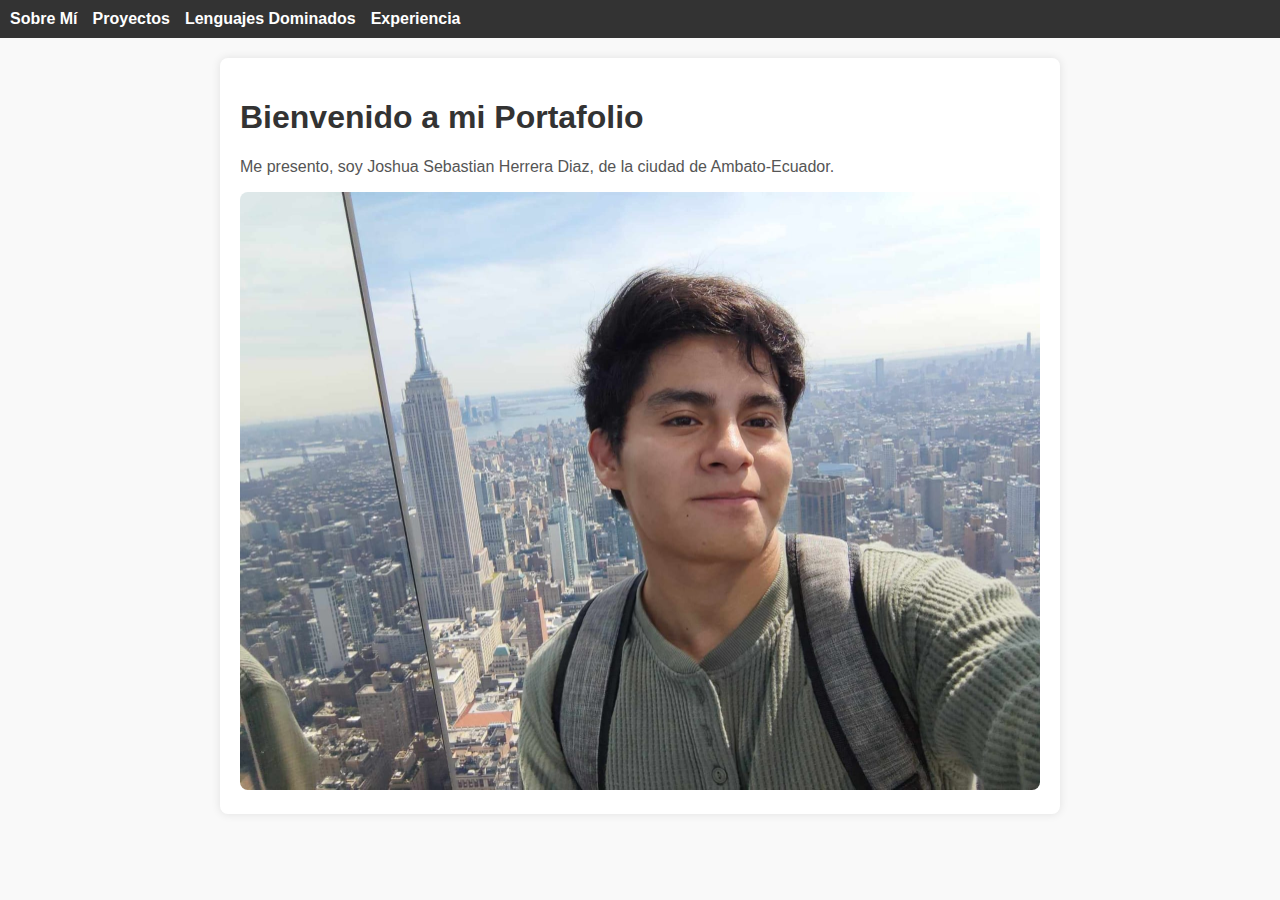
<file: index.html>
<!DOCTYPE html>
<html lang="es">
  <head>
    <meta charset="UTF-8" />
    <meta name="viewport" content="width=device-width, initial-scale=1.0" />
    <link rel="stylesheet" href="styles.css" />
    <title>Mi Portafolio</title>
  </head>
  <body>
    <!-- Navbar -->
    <nav>
      <ul>
        <li><a href="sobre_mi.html">Sobre Mí</a></li>
        <li><a href="proyectos.html">Proyectos</a></li>
        <li><a href="lenguajes.html">Lenguajes Dominados</a></li>
        <li><a href="experiencia.html">Experiencia</a></li>
      </ul>
    </nav>

    <div class="content">
      <h1>Bienvenido a mi Portafolio</h1>
      <p>
        Me presento, soy Joshua Sebastian Herrera Diaz, de la ciudad de
        Ambato-Ecuador.
      </p>
      <img src="images/joshua.jfif" alt="">
    </div>
  </body>
</html>
</file>
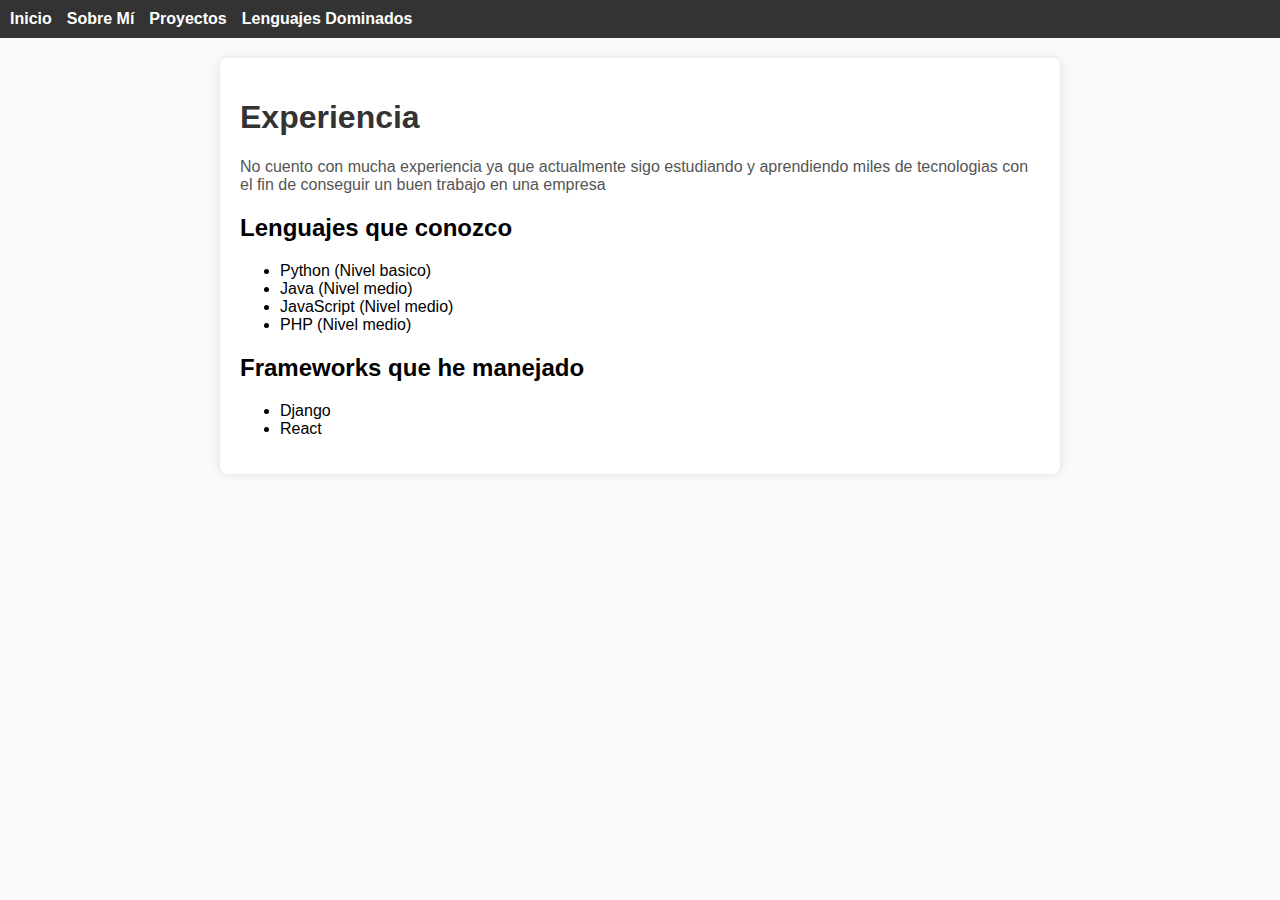
<file: experiencia.html>
<!DOCTYPE html>
<html lang="es">
<head>
    <meta charset="UTF-8">
    <meta name="viewport" content="width=device-width, initial-scale=1.0">
    <link rel="stylesheet" href="styles.css">
    <title>Experiencia</title>
</head>
<body>

    <!-- Navbar -->
    <nav>
        <ul>
            <li><a href="index.html">Inicio</a></li>
            <li><a href="sobre_mi.html">Sobre Mí</a></li>
            <li><a href="proyectos.html">Proyectos</a></li>
            <li><a href="lenguajes.html">Lenguajes Dominados</a></li>
        </ul>
    </nav>

    <div class="content">
        <h1>Experiencia</h1>
        <p>No cuento con mucha experiencia ya que actualmente sigo estudiando y aprendiendo miles de tecnologias con el fin de conseguir un buen trabajo en una empresa</p>
        <h2>Lenguajes que conozco</h2>
        <ul>
            <li>Python (Nivel basico)</li>
            <li>Java (Nivel medio)</li>
            <li>JavaScript (Nivel medio)</li>
            <li>PHP (Nivel medio)</li>
        </ul>
        <h2>Frameworks que he manejado</h2>
        <ul>
            <li>Django </li>
            <li>React</li>
        </ul>
    </div>

</body>
</html>
</file>
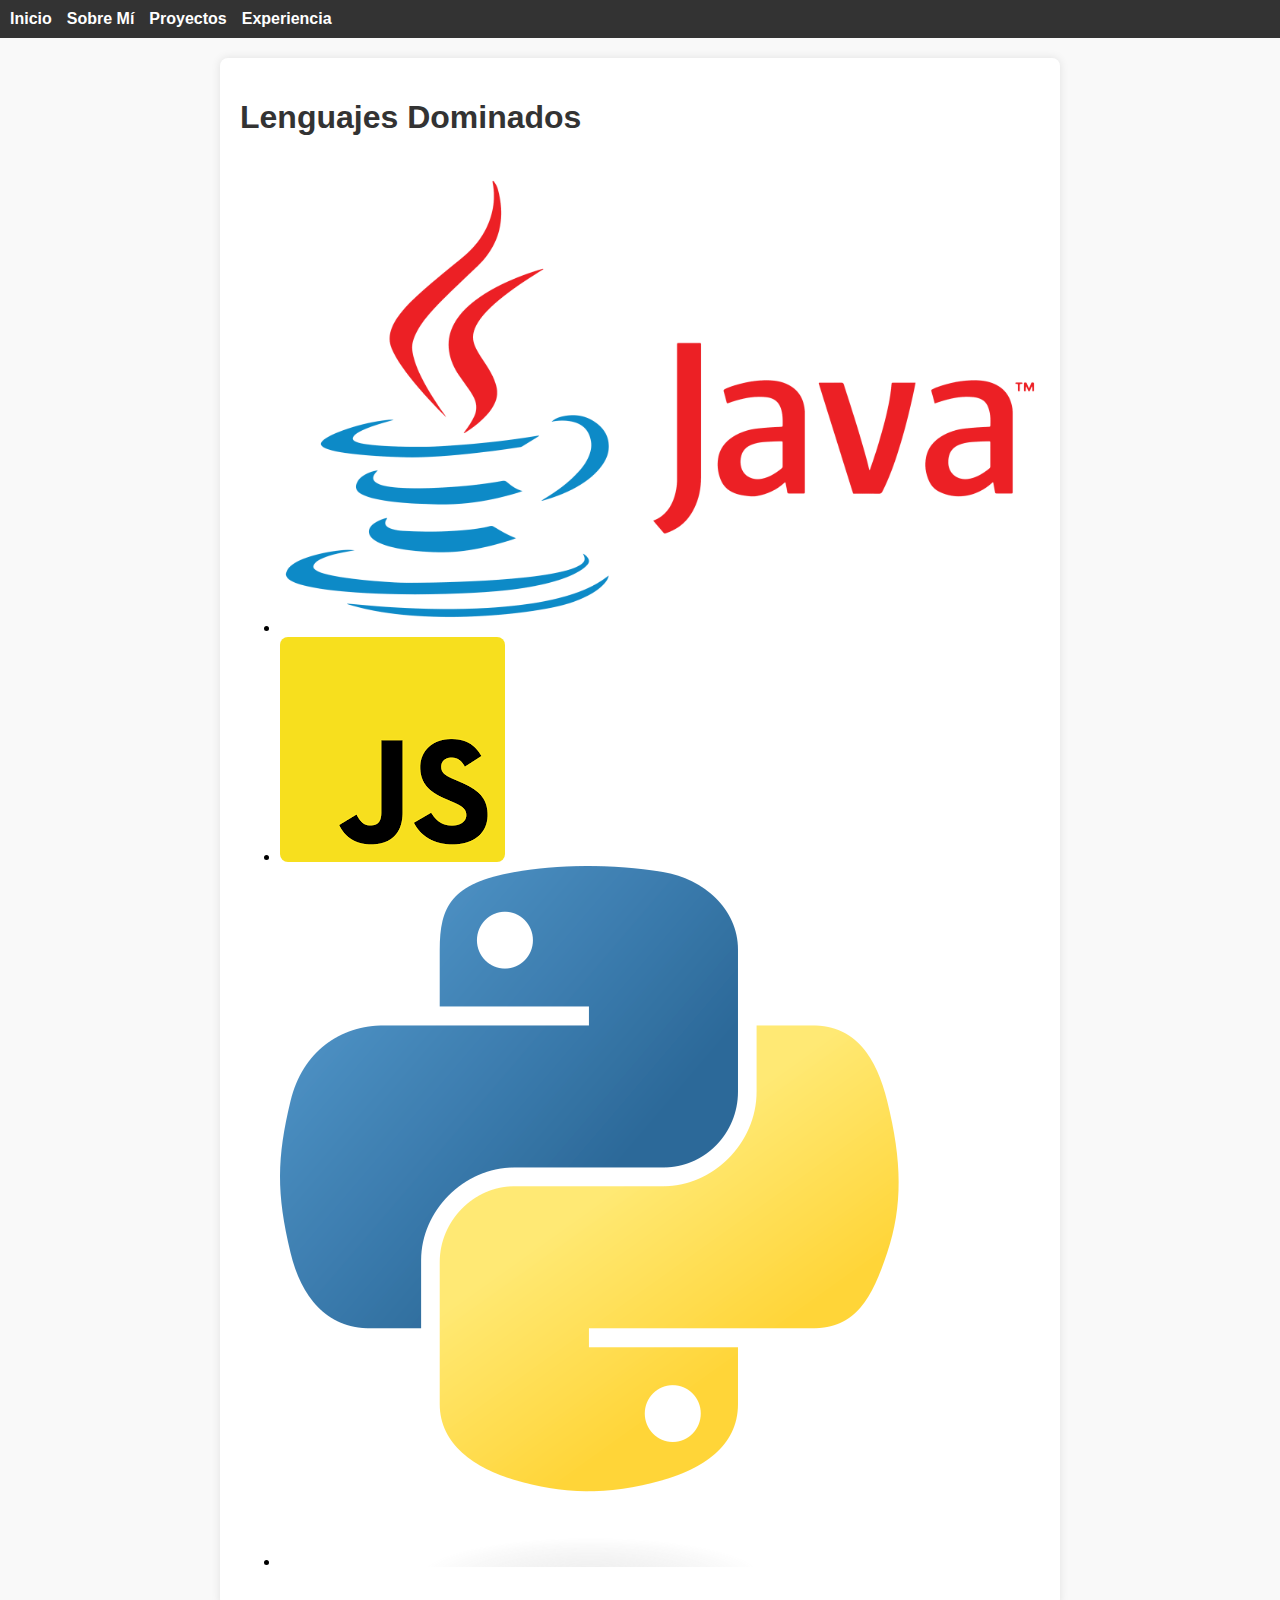
<file: lenguajes.html>
<!DOCTYPE html>
<html lang="es">
<head>
    <meta charset="UTF-8">
    <meta name="viewport" content="width=device-width, initial-scale=1.0">
    <link rel="stylesheet" href="styles.css">
    <title>Lenguajes Dominados</title>
</head>
<body>

    <!-- Navbar -->
    <nav>
        <ul>
            <li><a href="index.html">Inicio</a></li>
            <li><a href="sobre_mi.html">Sobre Mí</a></li>
            <li><a href="proyectos.html">Proyectos</a></li>
            <li><a href="experiencia.html">Experiencia</a></li>
        </ul>
    </nav>

    <div class="content">
        <h1>Lenguajes Dominados</h1>
        <ul>
            <li><img src="images/java.png" alt="java" class="lg"></li>
            <li><img src="images/js.png" alt="java" class="lg"></li>
            <li><img src="images/python.png" alt="java" class="lg"></li>
        </ul>
    </div>

</body>
</html>
</file>
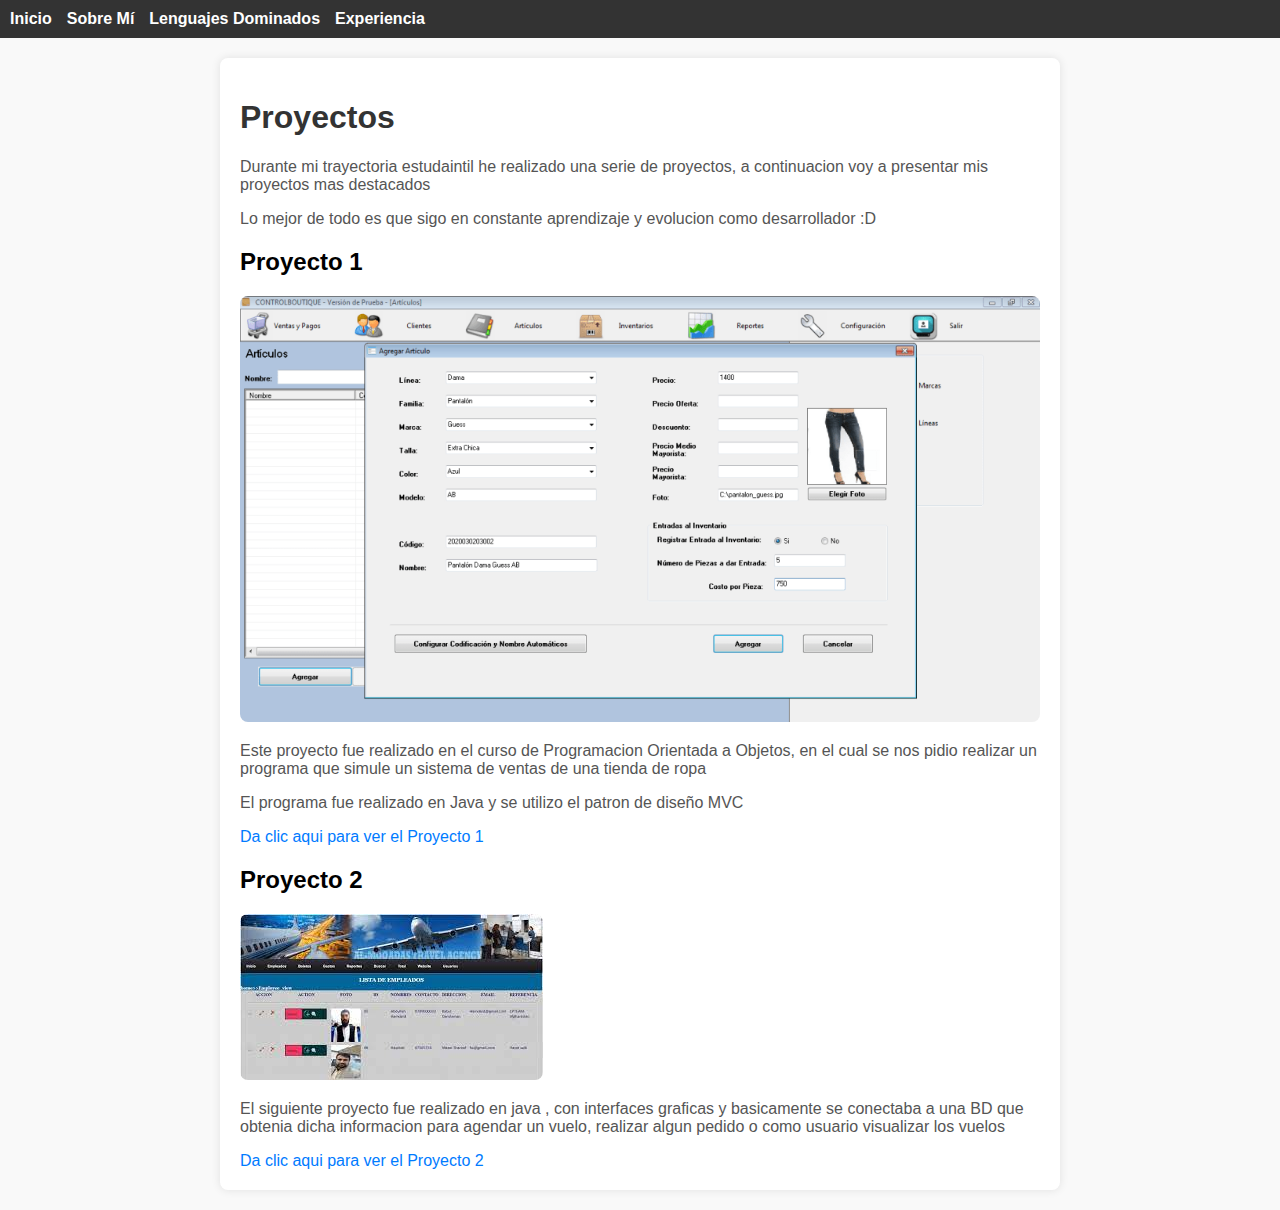
<file: proyectos.html>
<!DOCTYPE html>
<html lang="es">
<head>
    <meta charset="UTF-8">
    <meta name="viewport" content="width=device-width, initial-scale=1.0">
    <link rel="stylesheet" href="styles.css">
    <title>Proyectos</title>
</head>
<body>

    <!-- Navbar -->
    <nav>
        <ul>
            <li><a href="index.html">Inicio</a></li>
            <li><a href="sobre_mi.html">Sobre Mí</a></li>
            <li><a href="lenguajes.html">Lenguajes Dominados</a></li>
            <li><a href="experiencia.html">Experiencia</a></li>
        </ul>
    </nav>

    <div class="content">
        <h1>Proyectos</h1>
        <p>Durante mi trayectoria estudaintil he realizado una serie de proyectos, a continuacion voy a presentar mis proyectos mas destacados</p>
        <p>Lo mejor de todo es que sigo en constante aprendizaje y evolucion como desarrollador :D</p>
      
        <div>
            <h2>Proyecto 1</h2>
            <img src="images/p1.webp" alt="">
            <p>Este proyecto fue realizado en el curso de Programacion Orientada a Objetos, en el cual se nos pidio realizar un programa que simule un sistema de ventas de una tienda de ropa</p>
            <p>El programa fue realizado en Java y se utilizo el patron de diseño MVC</p>
            <a href="https://github.com/Gokochas10/InterfazGrafica">Da clic aqui para ver el Proyecto 1 </a>
        </div>
        <div>
            <h2>Proyecto 2</h2>
            <img src="images/p2.jfif" alt="">
            <p>El siguiente proyecto fue realizado en java , con interfaces graficas y basicamente se conectaba a una BD que obtenia dicha informacion para agendar un vuelo, realizar algun pedido o como usuario visualizar los vuelos</p>
            <a href="https://github.com/Gokochas10/InterfazGrafica">Da clic aqui para ver el Proyecto 2 </a>
        </div>


        
    </div>

</body>
</html>
</file>
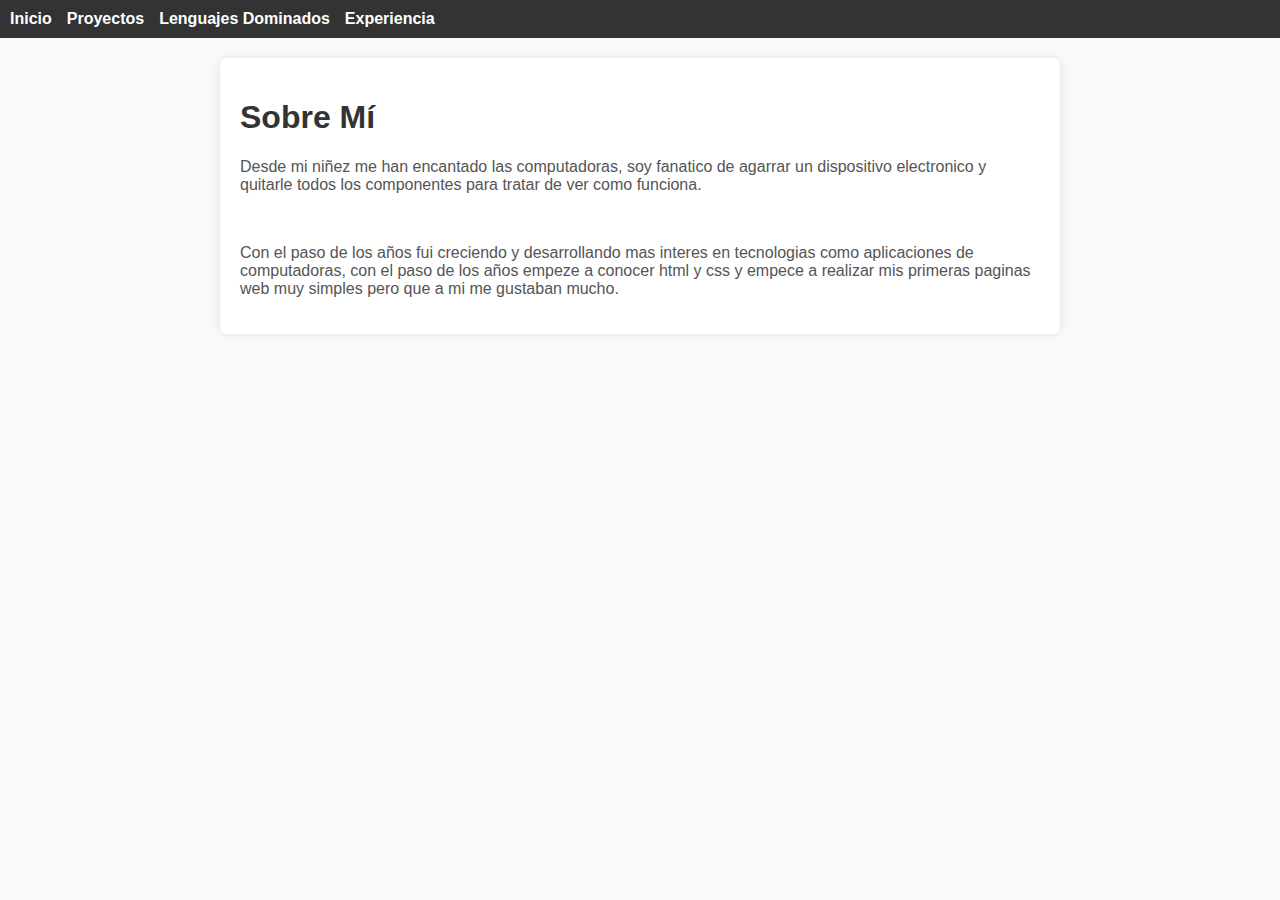
<file: sobre_mi.html>
<!DOCTYPE html>
<html lang="es">
<head>
    <meta charset="UTF-8">
    <meta name="viewport" content="width=device-width, initial-scale=1.0">
    <link rel="stylesheet" href="styles.css">
    <title>Sobre Mí</title>
</head>
<body>

    <!-- Navbar -->
    <nav>
        <ul>
            <li><a href="index.html">Inicio</a></li>
            <li><a href="proyectos.html">Proyectos</a></li>
            <li><a href="lenguajes.html">Lenguajes Dominados</a></li>
            <li><a href="experiencia.html">Experiencia</a></li>
        </ul>
    </nav>

    <div class="content">
        <h1>Sobre Mí</h1>
        <p>Desde mi niñez me han encantado las computadoras, soy fanatico de agarrar un dispositivo electronico y quitarle todos los componentes para tratar de ver como funciona.</p>
        <br>
        <p>Con el paso de los años fui creciendo y desarrollando mas interes en tecnologias como aplicaciones de computadoras, con el paso de los años empeze a conocer html y css y empece a realizar mis primeras paginas web muy simples pero que a mi me gustaban mucho.</p>
       
    </div>

</body>
</html>
</file>
<file: styles.css>
body {
    font-family: 'Arial', sans-serif;
    margin: 0;
    padding: 0;
    background-color: #f9f9f9;
}

nav {
    background-color: #333;
    color: white;
    padding: 10px;
}

nav ul {
    list-style-type: none;
    margin: 0;
    padding: 0;
    display: flex;
}

nav li {
    margin-right: 15px;
}

nav a {
    text-decoration: none;
    color: white;
    font-weight: bold;
    transition: color 0.3s ease;
}

nav a:hover {
    color: #ffcc00;
}

.content {
    max-width: 800px;
    margin: 20px auto;
    padding: 20px;
    background-color: #ffffff;
    box-shadow: 0 0 10px rgba(0, 0, 0, 0.1);
    border-radius: 8px;
}

h1 {
    color: #333;
}

.project {
    margin-top: 20px;
    border: 1px solid #ddd;
    border-radius: 8px;
    padding: 15px;
    transition: box-shadow 0.3s ease;
}

.project:hover {
    box-shadow: 0 0 10px rgba(0, 0, 0, 0.2);
}

img {
    max-width: 100%;
    height: auto;
    border-radius: 8px;
    transition: transform 0.3s ease;
}

.project:hover img {
    transform: scale(1.05);
}

p {
    color: #555;
}

a {
    color: #007BFF;
    text-decoration: none;
    transition: color 0.3s ease;
}

a:hover {
    text-decoration: underline;
    color: #0056b3;
}
</file>
